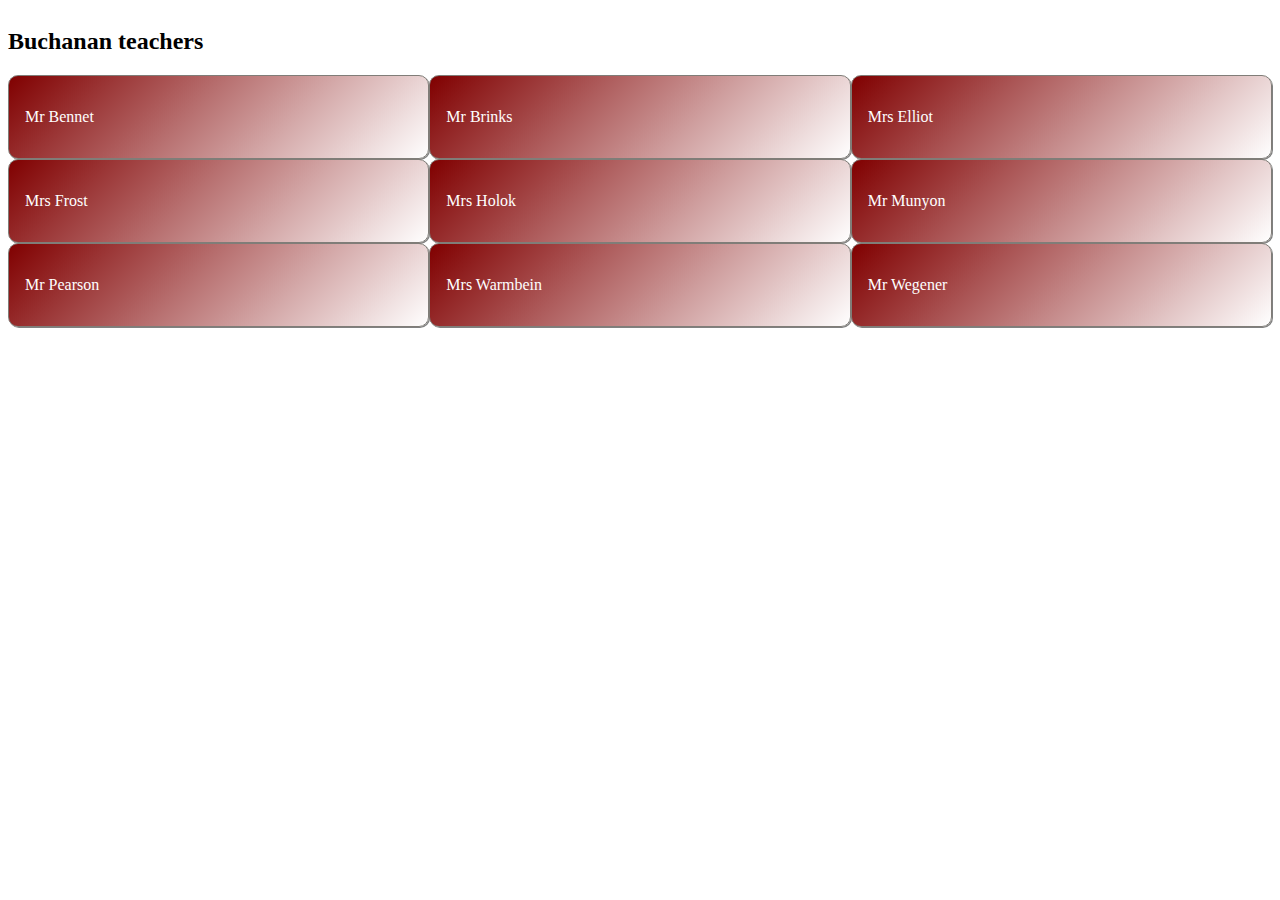
<file: index.html>
<!DOCTYPE html>
<html lang="en">
<head>
    <meta charset="UTF-8">
    <meta name="viewport" content="width=device-width, initial-scale=1.0">
    <title>Document</title>
    <link rel="stylesheet" href="mainstyle.css">
    <script src="script.js" defer></script>
</head>
<body>
    <div class="grid">
        <div id="heading"><h2>Buchanan teachers</h2></div>
        <div class="teacher">
            <p><a href="bennet.html" target="_blank">Mr Bennet</a></p>
        </div>
        <div class="teacher">
            <p><a href="brinks.html" target="_blank">Mr Brinks</a></p>
        </div>
        <div class="teacher">
            <p><a href="eliiot.html" target="_blank">Mrs Elliot</a></p>
        </div>
        <div class="teacher">
            <p><a href="frost.html" target="_blank">Mrs Frost</a></p>
        </div>
        <div class="teacher">
            <p><a href="holok.html" target="_blank">Mrs Holok</a></p>
        </div>
        <div class="teacher">
            <p><a href="munyon.html" target="_blank">Mr Munyon</a></p>
        </div>
        <div class="teacher">
            <p><a href="pearson.html" target="_blank">Mr Pearson</a></p>
        </div>
        <div class="teacher">
            <p><a href="warmbein.html" target="_blank">Mrs Warmbein</a></p>
        </div>
        <div class="teacher">
            <p><a href="wegener.html" target="_blank">Mr Wegener</a></p>
        </div>
    </div>
</body>
</html>
</file>
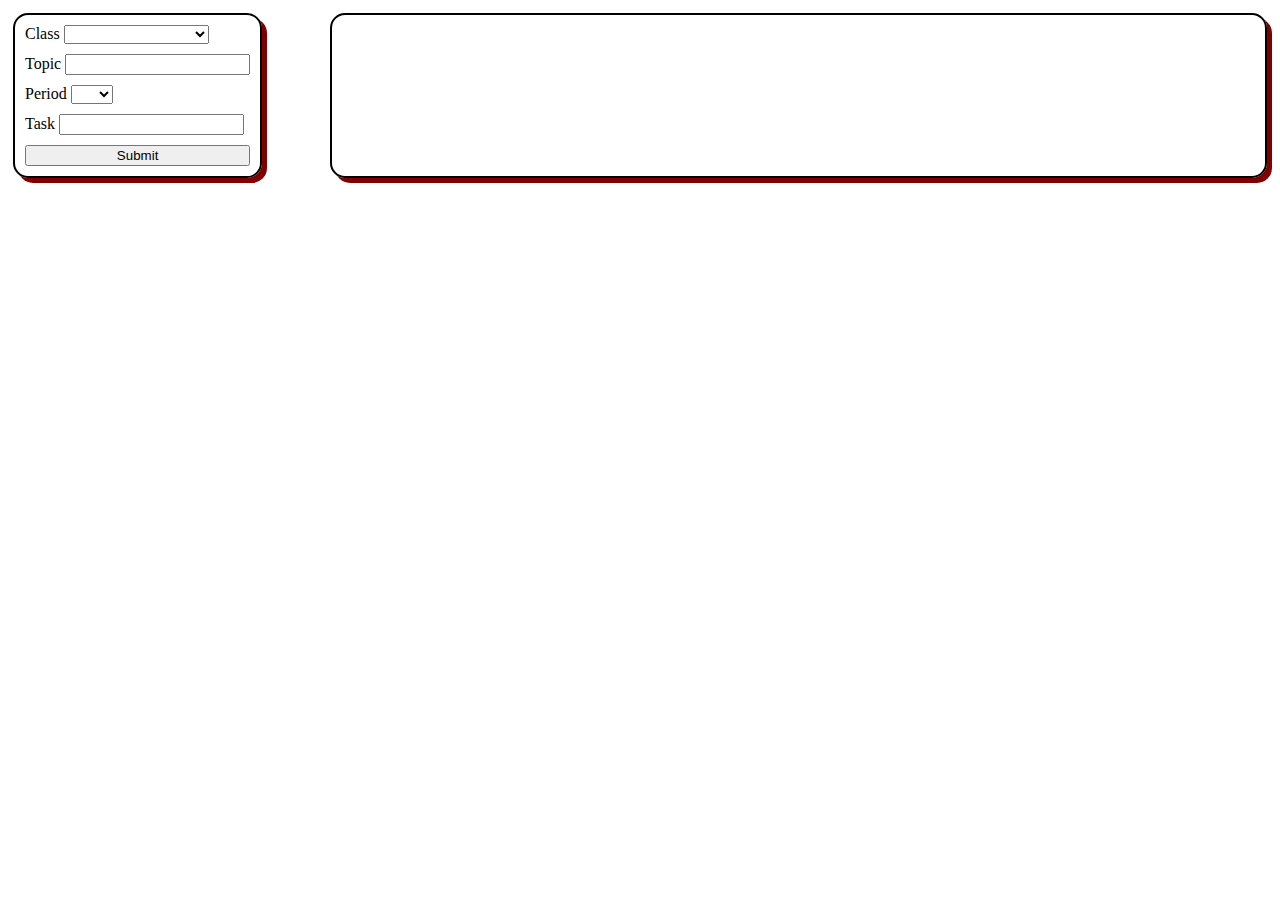
<file: bennet.html>
<!DOCTYPE html>
<html lang="en">
<head>
    <meta charset="UTF-8">
    <meta name="viewport" content="width=device-width, initial-scale=1.0">
    <title>Mr. Bennet todo</title>
    <link rel="stylesheet" href="style.css">
    <script src="script.js" defer></script>
</head>
<body>
    <form class="fill">
        <div class="class">
            <label for="select">Class</label>
            <select name="select" id="class" required>
                <option value=""></option>
                <option value="Chemistry">Chemistry</option>
                <option value="Computer Science">Computer Science</option>
                <option value="Advanced Chemistry">Advanced Chemistry</option>
            </select>
        </div>
        <div class="topic">
            <label for="lesson">Topic</label>
            <input type="text" name="lesson" id="lesson" required>
        </div>
        <div class="period">
            <label for="select2">Period</label>
            <select name="select2" id="period" required>
                <option value=""></option>
                <option value="1st">1st</option>
                <option value="3rd">3rd</option>
                <option value="4th">4th</option>
                <option value="5th">5th</option>
                <option value="6th">6th</option>
            </select>
        </div>
        <div class="todo">
            <label for="todo">Task</label>
            <input type="text" name="todo" id="task" required>
        </div>
        <button type="submit">Submit</button>
    </form>
    <div class="tasks"></div>
</body>
</html>
</file>
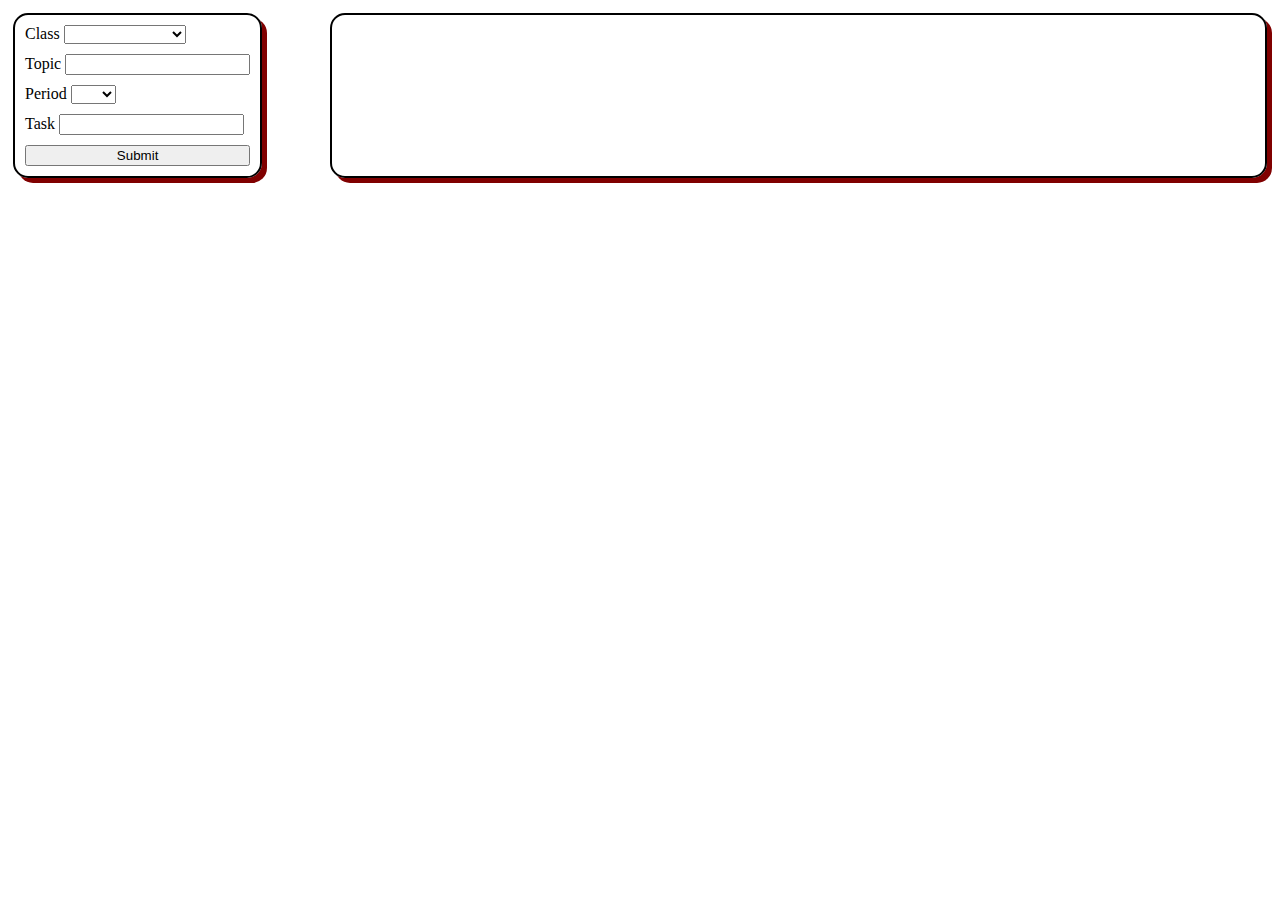
<file: brinks.html>
<!DOCTYPE html>
<html lang="en">
<head>
    <meta charset="UTF-8">
    <meta name="viewport" content="width=device-width, initial-scale=1.0">
    <title>Mr. Brinks todo</title>
    <link rel="stylesheet" href="style.css">
    <script src="script.js" defer></script>
</head>
<body>
    <form class="fill">
        <div class="class">
            <label for="select">Class</label>
            <select name="course" id="class" required>
                <option value=""></option>
                <option value="Personal finance">Personal finance</option>
                <option value="AP Calculus">AP Calculus</option>
                <option value="Physics">Physics</option>
            </select>
        </div>
        <div class="topic">
            <label for="lesson">Topic</label>
            <input type="text" name="topic" id="lesson" required>
        </div>
        <div class="period">
            <label for="period">Period</label>
            <select name="period" id="period" required>
                <option value=""></option>
                <option value="1st">1st</option>
                <option value="2nd">2nd</option>
                <option value="3rd">3rd</option>
                <option value="4th">4th</option>
                <option value="5th">5th</option>
            </select>
        </div>
        <div class="todo">
            <label for="todo">Task</label>
            <input type="text" name="todo" id="task" required>
        </div>
        <button type="submit" id="sub">Submit</button>
    </form>
    <div class="tasks"></div>
</body>
</html>
</file>
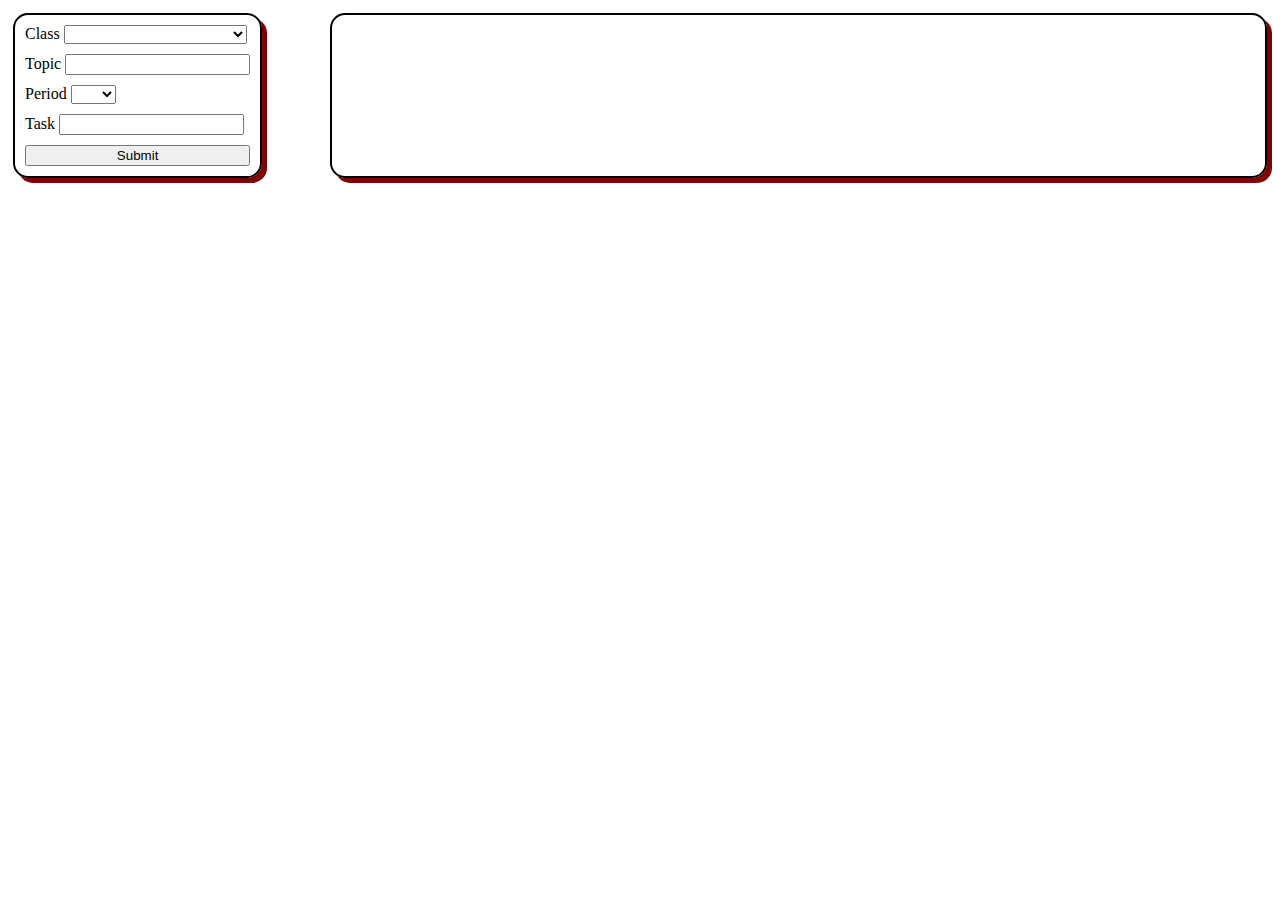
<file: eliiot.html>
<!DOCTYPE html>
<html lang="en">
<head>
    <meta charset="UTF-8">
    <meta name="viewport" content="width=device-width, initial-scale=1.0">
    <title>Mrs. Elliot todo</title>
    <link rel="stylesheet" href="style.css">
    <script src="script.js" defer></script>
</head>
<body>
    <form class="fill">
        <div class="class">
            <label for="select">Class</label>
            <select name="select" id="class" required>
                <option value=""></option>
                <option value="Mass media and marketing">Mass media and marketing </option>
                <option value="English 9">English 9 </option>
            </select>
        </div>
        <div class="topic">
            <label for="lesson">Topic</label>
            <input type="text" name="lesson" id="lesson" required>
        </div>
        <div class="period">
            <label for="select2">Period</label>
            <select name="select2" id="period" required>
                <option value=""></option>
                <option value="1st">1st</option>
                <option value="2nd">2nd</option>
                <option value="3rd">3rd</option>
                <option value="4th">4th</option>
                <option value="5th">5th</option>
            </select>
        </div>
        <div class="todo">
            <label for="todo">Task</label>
            <input type="text" name="todo" id="task" required>
        </div>
        <button type="submit">Submit</button>
    </form>
    <div class="tasks"></div>
</body>
</html>
</file>
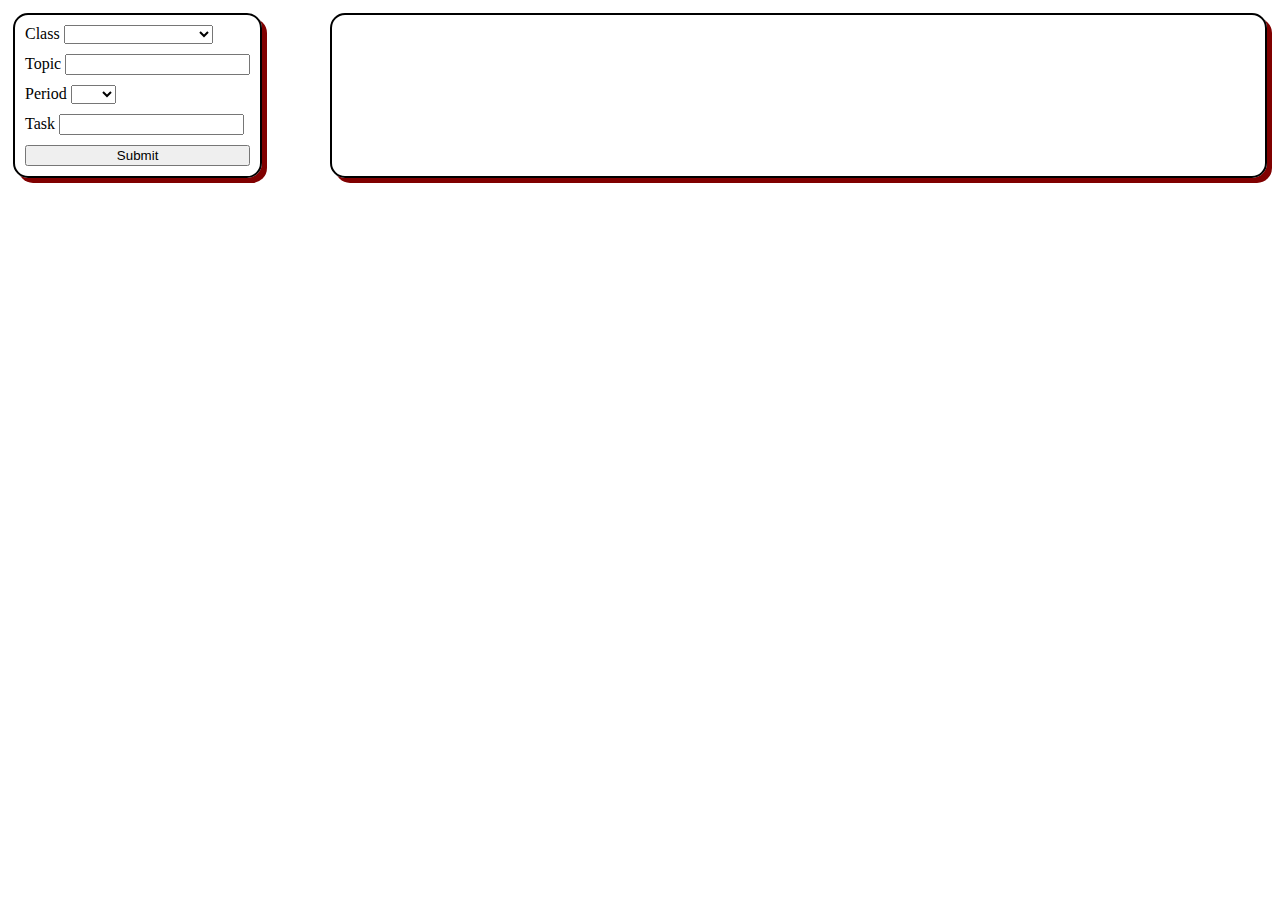
<file: frost.html>
<!DOCTYPE html>
<html lang="en">
<head>
    <meta charset="UTF-8">
    <meta name="viewport" content="width=device-width, initial-scale=1.0">
    <title>Mrs. Frost todo</title>
    <link rel="stylesheet" href="style.css">
    <script src="script.js" defer></script>
</head>
<body>
    <form class="fill">
        <div class="class">
            <label for="select">Class</label>
            <select name="select" id="class" required>
                <option value=""></option>
                <option value="Enviromental science">Enviromental science</option>
                <option value="Honors chemistry">Honors chemistry</option>
            </select>
        </div>
        <div class="topic">
            <label for="lesson">Topic</label>
            <input type="text" name="lesson" id="lesson" required>
        </div>
        <div class="period">
            <label for="select2">Period</label>
            <select name="select2" id="period" required>
                <option value=""></option>
                <option value="1st">1st</option>
                <option value="2nd">2nd</option>
                <option value="4th">4th</option>
                <option value="5th">5th</option>
            </select>
        </div>
        <div class="todo">
            <label for="todo">Task</label>
            <input type="text" name="todo" id="task" required>
        </div>
        <button type="submit">Submit</button>
    </form>
    <div class="tasks"></div>
</body>
</html>
</file>
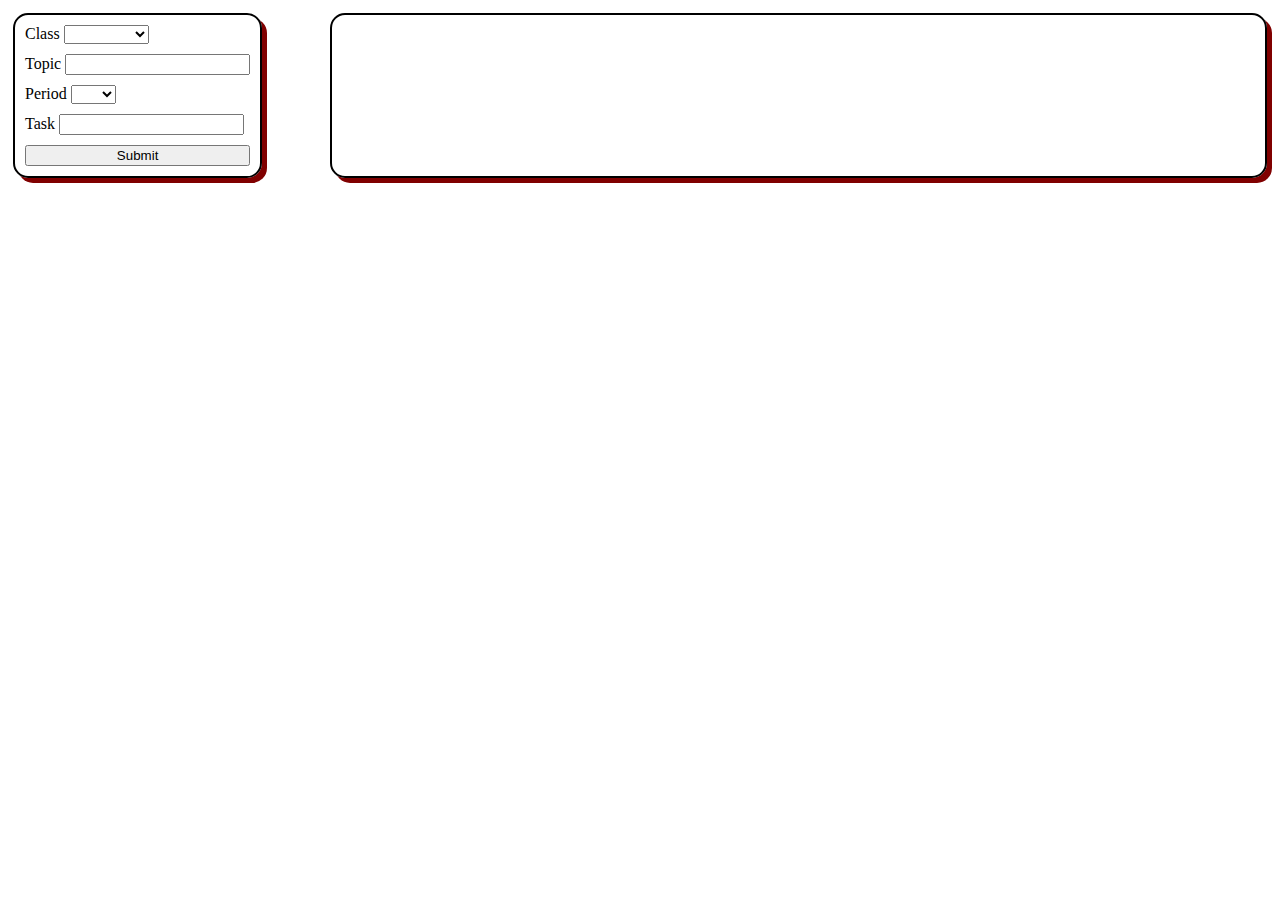
<file: holok.html>
<!DOCTYPE html>
<html lang="en">
<head>
    <meta charset="UTF-8">
    <meta name="viewport" content="width=device-width, initial-scale=1.0">
    <title>Mrs. Holok todo</title>
    <link rel="stylesheet" href="style.css">
    <script src="script.js" defer></script>
</head>
<body>
    <form class="fill">
        <div class="class">
            <label for="select">Class</label>
            <select name="select" id="class" required>
                <option value=""></option>
                <option value="English 10">English 10</option>
                <option value="Mithology">Mithology</option>
            </select>
        </div>
        <div class="topic">
            <label for="lesson">Topic</label>
            <input type="text" name="lesson" id="lesson" required>
        </div>
        <div class="period">
            <label for="select2">Period</label>
            <select name="select2" id="period" required>
                <option value=""></option>
                <option value="1st">1st</option>
                <option value="2nd">2nd</option>
                <option value="3rd">3rd</option>
                <option value="4th">4th</option>
                <option value="5th">5th</option>
            </select>
        </div>
        <div class="todo">
            <label for="todo">Task</label>
            <input type="text" name="todo" id="task" required>
        </div>
        <button type="submit">Submit</button>
    </form>
    <div class="tasks"></div>
</body>
</html>
</file>
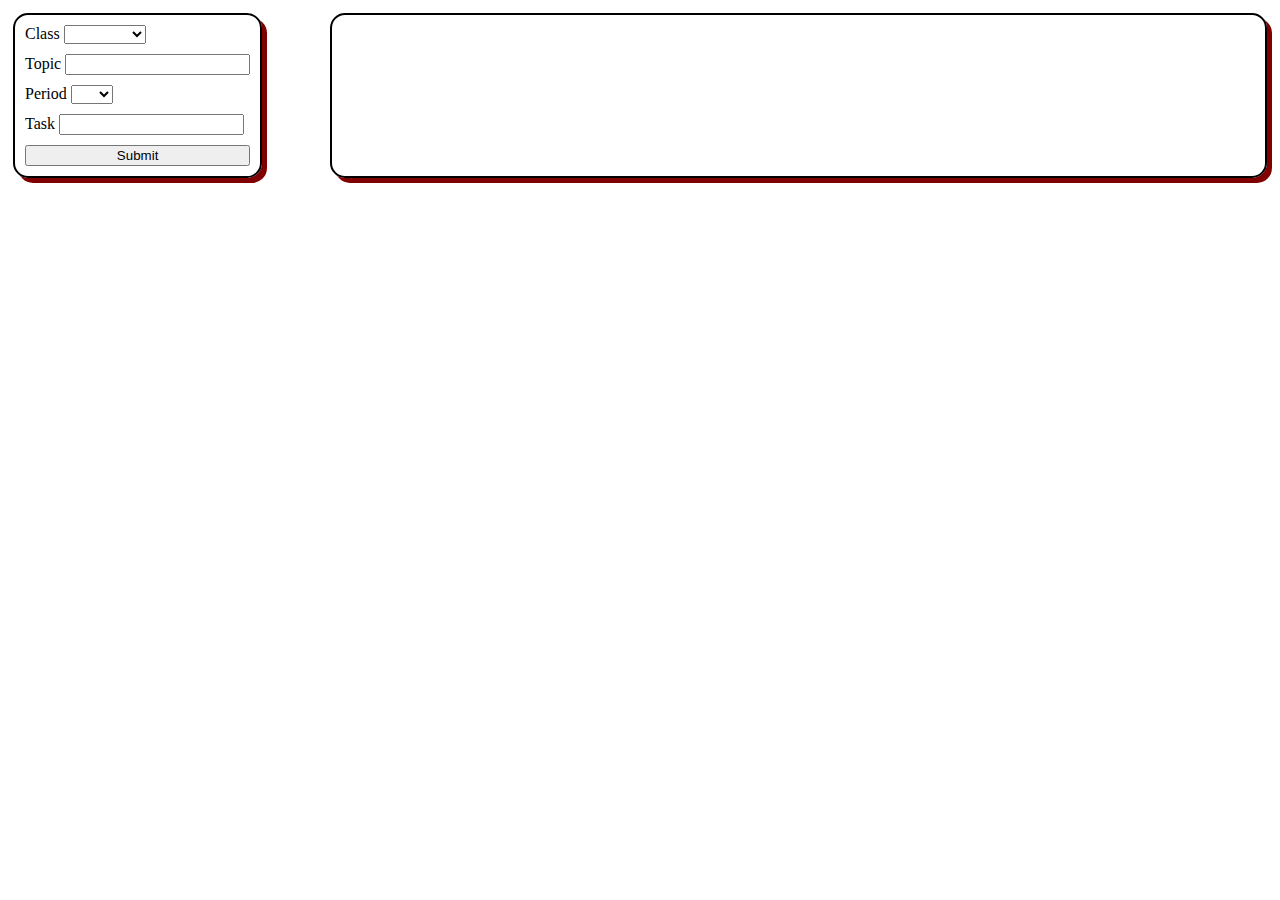
<file: munyon.html>
<!DOCTYPE html>
<html lang="en">
<head>
    <meta charset="UTF-8">
    <meta name="viewport" content="width=device-width, initial-scale=1.0">
    <title>Mr. Munyon todo</title>
    <link rel="stylesheet" href="style.css">
    <script src="script.js" defer></script>
</head>
<body>
    <form class="fill">
        <div class="class">
            <label for="select">Class</label>
            <select name="select" id="class" required>
                <option value=""></option>
                <option value="Spanish 2">Spanish 2</option>
                <option value="Spanish 3">Spanish 3</option>
            </select>
        </div>
        <div class="topic">
            <label for="lesson">Topic</label>
            <input type="text" name="lesson" id="lesson" required>
        </div>
        <div class="period">
            <label for="select2">Period</label>
            <select name="select2" id="period" required>
                <option value=""></option>
                <option value="1st">1st</option>
                <option value="3rd">3rd</option>
                <option value="4th">4th</option>
                <option value="5th">5th</option>
                <option value="6th">6th</option>
            </select>
        </div>
        <div class="todo">
            <label for="todo">Task</label>
            <input type="text" name="todo" id="task" required>
        </div>
        <button type="submit">Submit</button>
    </form>
    <div class="tasks"></div>
</body>
</html>
</file>
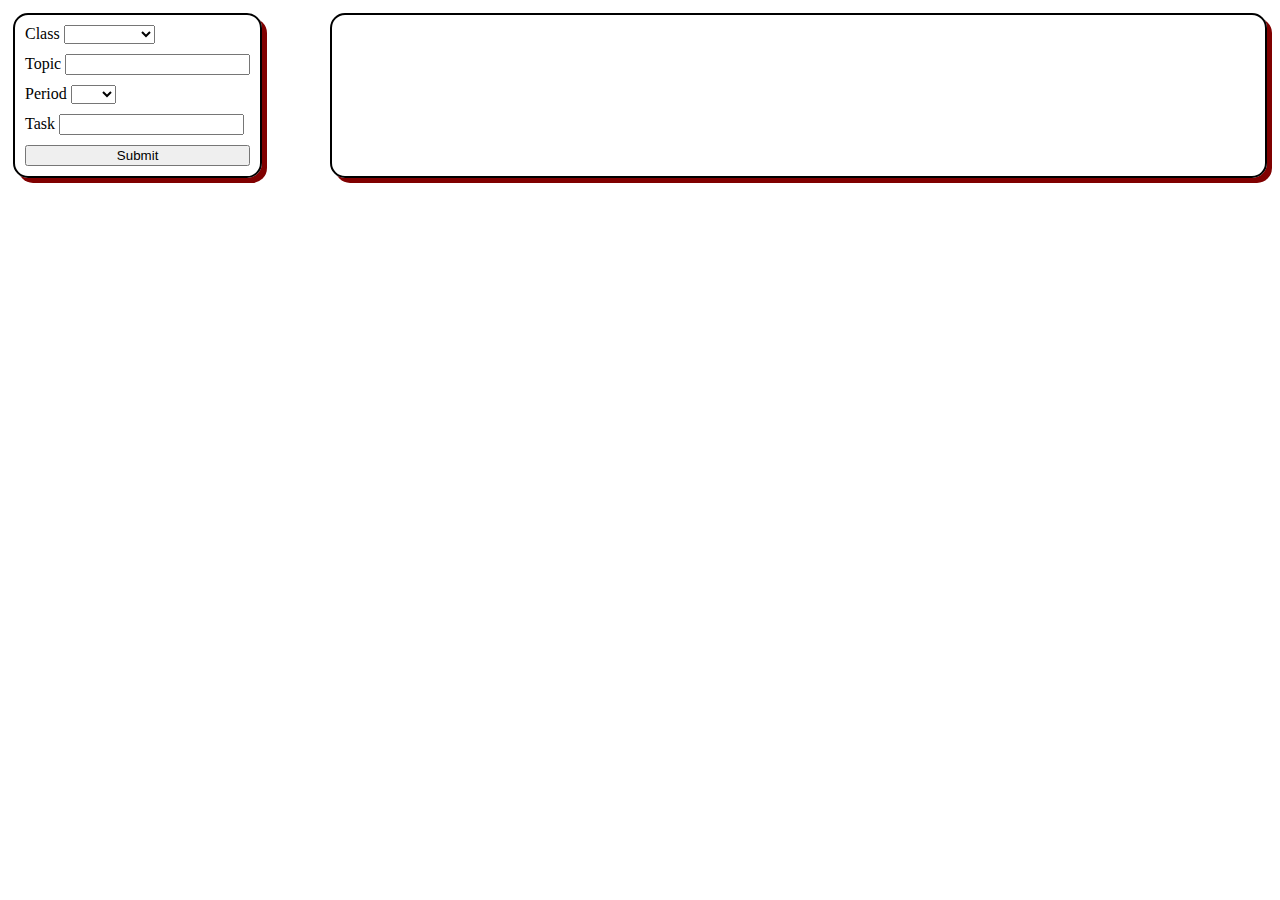
<file: pearson.html>
<!DOCTYPE html>
<html lang="en">
<head>
    <meta charset="UTF-8">
    <meta name="viewport" content="width=device-width, initial-scale=1.0">
    <title>Mr. Pearson review</title>
    <link rel="stylesheet" href="style.css">
    <script src="script.js" defer></script>
</head>
<body>
    <form class="fill">
        <div class="class">
            <label for="select">Class</label>
            <select name="select" id="class" required>
                <option value=""></option>
                <option value="one">Algebra 1</option>
                <option value="two">Precalculus</option>
            </select>
        </div>
        <div class="topic">
            <label for="lesson">Topic</label>
            <input type="text" name="lesson" id="lesson" required>
        </div>
        <div class="period">
            <label for="select2">Period</label>
            <select name="select2" id="period" required>
                <option value=""></option>
                <option value="1st">1st</option>
                <option value="2nd">2nd</option>
                <option value="3rd">3rd</option>
                <option value="4th">4th</option>
                <option value="5th">5th</option>
                <option value="6th">6th</option>
            </select>
        </div>
        <div class="todo">
            <label for="todo">Task</label>
            <input type="text" name="todo" id="task" required>
        </div>
        <button type="submit">Submit</button>
    </form>
    <div class="tasks"></div>
</body>
</html>
</file>
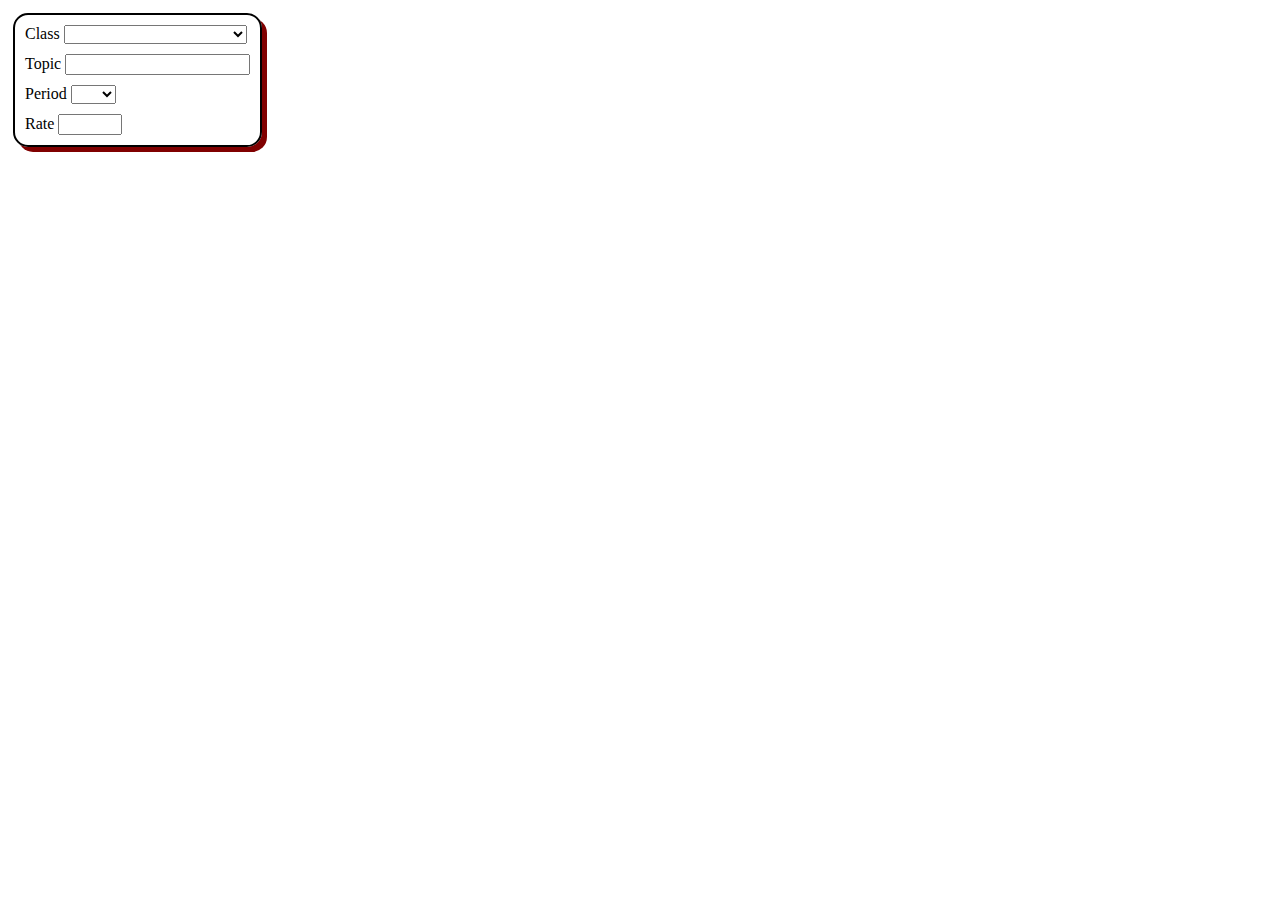
<file: subpage.html>
<!DOCTYPE html>
<html lang="en">
<head>
    <meta charset="UTF-8">
    <meta name="viewport" content="width=device-width, initial-scale=1.0">
    <title>Mrs. Elliot review</title>
    <link rel="stylesheet" href="style.css">
</head>
<body>
    <form action="fill" class="fill">
        <div class="class">
            <label for="select">Class</label>
            <select name="select" id="class">
                <option value="blank"></option>
                <option value="one">Mass media and marketing </option>
                <option value="two">English 9 </option>
            </select>
        </div>
        <div class="topic">
            <label for="lesson">Topic</label>
            <input type="text" name="lesson" id="lesson">
        </div>
        <div class="period">
            <label for="select2">Period</label>
            <select name="select2" id="period">
                <option value="blank"></option>
                <option value="cl1">1st</option>
                <option value="cl2">2nd</option>
                <option value="cl3">3rd</option>
                <option value="cl4">4th</option>
                <option value="cl5">5th</option>
            </select>
        </div>
        <div class="rate">
            <label for="score">Rate</label>
            <input type="number" name="score" id="score" min="1" max="5" step="0.5">
        </div>
    </form>
</body>
</html>
</file>
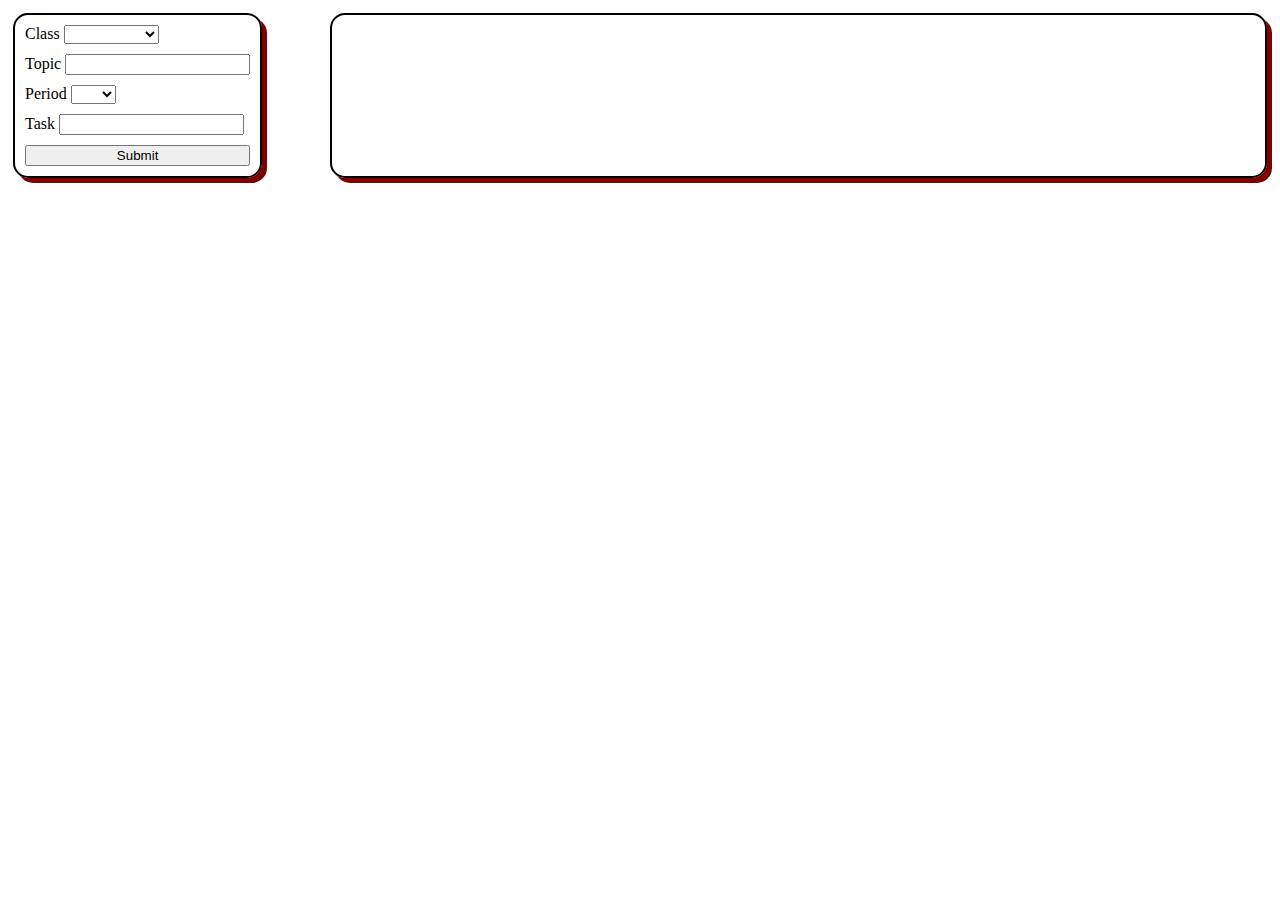
<file: warmbein.html>
<!DOCTYPE html>
<html lang="en">
<head>
    <meta charset="UTF-8">
    <meta name="viewport" content="width=device-width, initial-scale=1.0">
    <title>Mrs. Warmbein todo</title>
    <link rel="stylesheet" href="style.css">
    <script src="script.js" defer></script>
</head>
<body>
    <form class="fill">
        <div class="class">
            <label for="select">Class</label>
            <select name="select" id="class" required>
                <option value=""></option>
                <option value="Team sports">Team sports </option>
            </select>
        </div>
        <div class="topic">
            <label for="lesson">Topic</label>
            <input type="text" name="lesson" id="lesson" required>
        </div>
        <div class="period">
            <label for="select2">Period</label>
            <select name="select2" id="period" required>
                <option value=""></option>
                <option value="1st">1st</option>
                <option value="2nd">2nd</option>
                <option value="6th">6th</option>
            </select>
        </div>
        <div class="todo">
            <label for="todo">Task</label>
            <input type="text" name="todo" id="task" required>
        </div>
        <button type="submit">Submit</button>
    </form>
    <div class="tasks"></div>
</body>
</html>
</file>
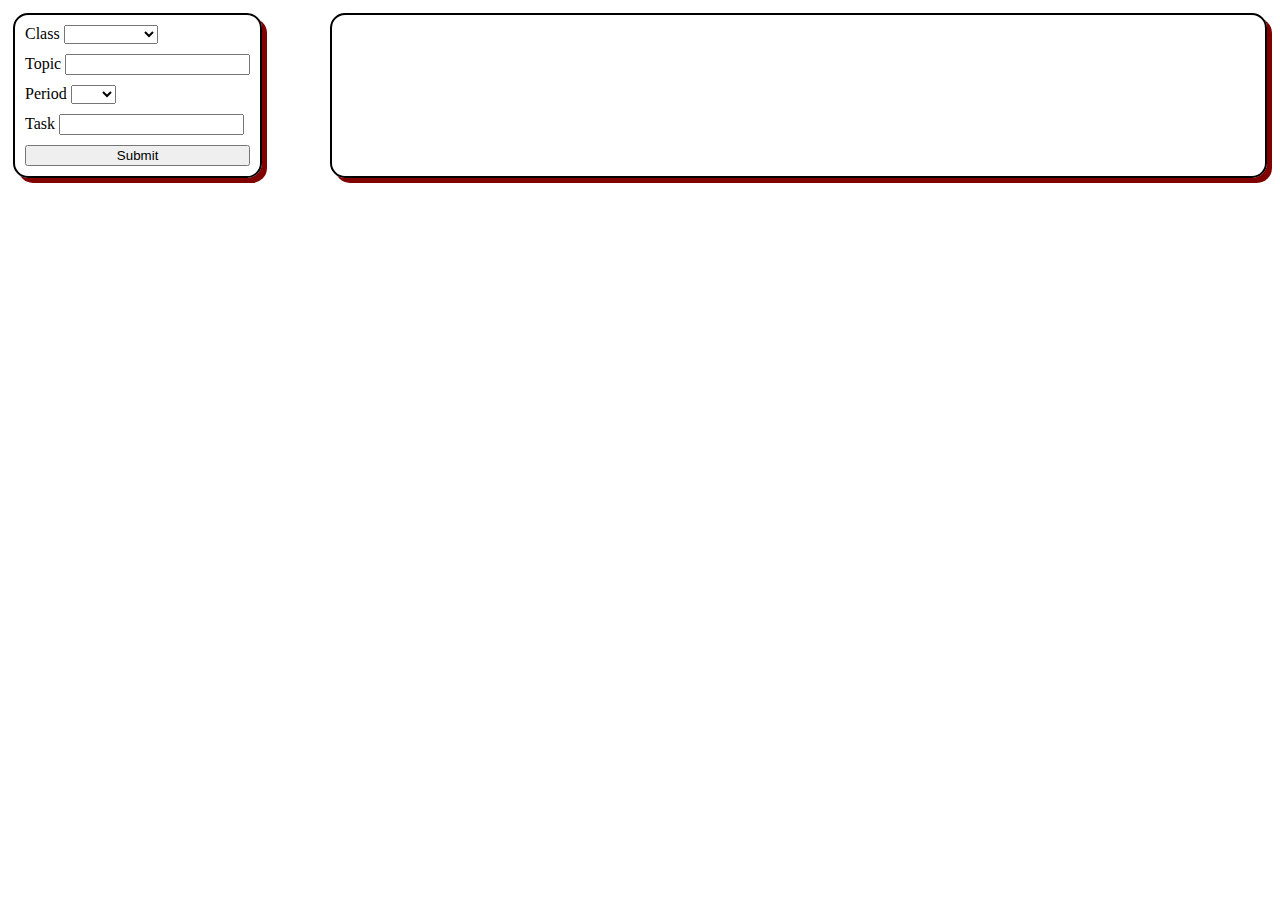
<file: wegener.html>
<!DOCTYPE html>
<html lang="en">
<head>
    <meta charset="UTF-8">
    <meta name="viewport" content="width=device-width, initial-scale=1.0">
    <title>Mr. Wegener review</title>
    <link rel="stylesheet" href="style.css">
    <script src="script.js" defer></script>
</head>
<body>
    <form class="fill">
        <div class="class">
            <label for="select">Class</label>
            <select name="select" id="class" required>
                <option value=""></option>
                <option value="U.S. History">U.S. History</option>
            </select>
        </div>
        <div class="topic">
            <label for="lesson">Topic</label>
            <input type="text" name="lesson" id="lesson" required>
        </div>
        <div class="period">
            <label for="select2">Period</label>
            <select name="select2" id="period" required>
                <option value=""></option>
                <option value="1st">1st</option>
                <option value="2nd">2nd</option>
                <option value="3rd">4th</option>
                <option value="4th">4th</option>
                <option value="6th">6th</option>
            </select>
        </div>
        <div class="todo">
            <label for="todo">Task</label>
            <input type="text" name="todo" id="task" required>
        </div>
        <button type="submit">Submit</button>
    </form>
    <div class="tasks"></div>
</body>
</html>
</file>
<file: mainstyle.css>
html{
    font-family:Georgia, 'Times New Roman', Times, serif;
}
.grid{
    display: grid;
    grid-template-columns:[full-start] minmax(1em, 1fr) [main-start] minmax(1em,1fr) [main-end] minmax(1em,1fr) [full-end];
}
.teacher{
    border: 1px solid rgb(128, 125, 120);
    border-radius: 10px;
    box-shadow: 1px 1px grey;
    grid-column: [full];
    padding: 1em;
}
.teacher:hover{
    box-shadow: 0;
    border: 0;
}
a{
    text-decoration: none;
    color: #fefefe;
    
}
#heading{
    grid-column: 1/-1;
}
.teacher{
    background: linear-gradient(135deg,maroon,white);
    background-repeat: no-repeat;
}
</file>
<file: style.css>
html{
    font-family:Georgia, 'Times New Roman', Times, serif;
}
.fill {
    display: flex;
    flex-flow: column nowrap;
    gap: 10px;
    width: fit-content;
    height: fit-content;
    border: black solid 2px;
    border-radius: 15px;
    box-shadow: 5px 5px maroon;
    padding: 10px;
    margin: 5px;
    grid-column: 1/2;
    grid-row: 1/2;
}

.tasks{
    border: 2px solid black;
    border-radius: 15px;
    box-shadow: 5px 5px maroon;
    display: flex;
    flex-flow: column nowrap;
    padding: 10px;
    margin: 5px;
    grid-column: 2/5;
    grid-row: 1/2;
}

body {
    display: grid;
    grid-template-columns: repeat(4, 1fr);
    grid-template-rows: repeat(1, 1fr);
    gap: 5px;
}

input[type="checkbox"]:checked + label {
    text-decoration: line-through;
}
</file>
